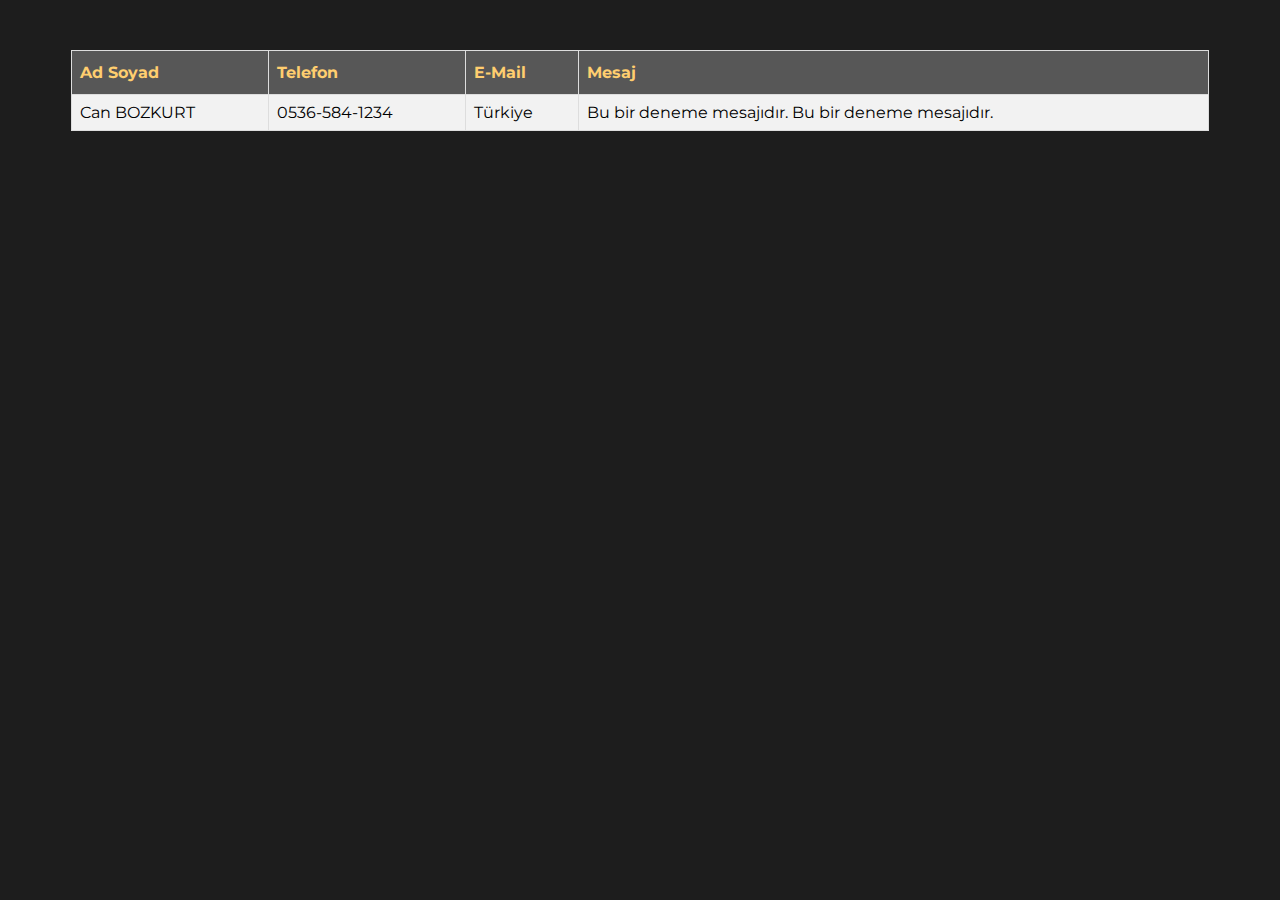
<file: panel.html>
<!DOCTYPE html>
<html lang="tr">
<head>
  <title>Panel</title>
    <meta charset="UTF-8">
    <link rel="stylesheet" href="CSS/panel.css">
    <link href="https://fonts.googleapis.com/css2?family=Montserrat&display=swap" rel="stylesheet">
</head>
<body>

    <center>
    <table id="customers">
    <tr>
        <th>Ad Soyad</th>
        <th>Telefon</th>
        <th>E-Mail</th>
        <th>Mesaj</th>
    </tr>
    <tr>
        <td>Can BOZKURT</td>
        <td>0536-584-1234</td>
        <td>Türkiye</td>
        <td>Bu bir deneme mesajıdır. Bu bir deneme mesajıdır. </td>
    </tr>
    
    </table>
    </center>

</body>
</html>
</file>
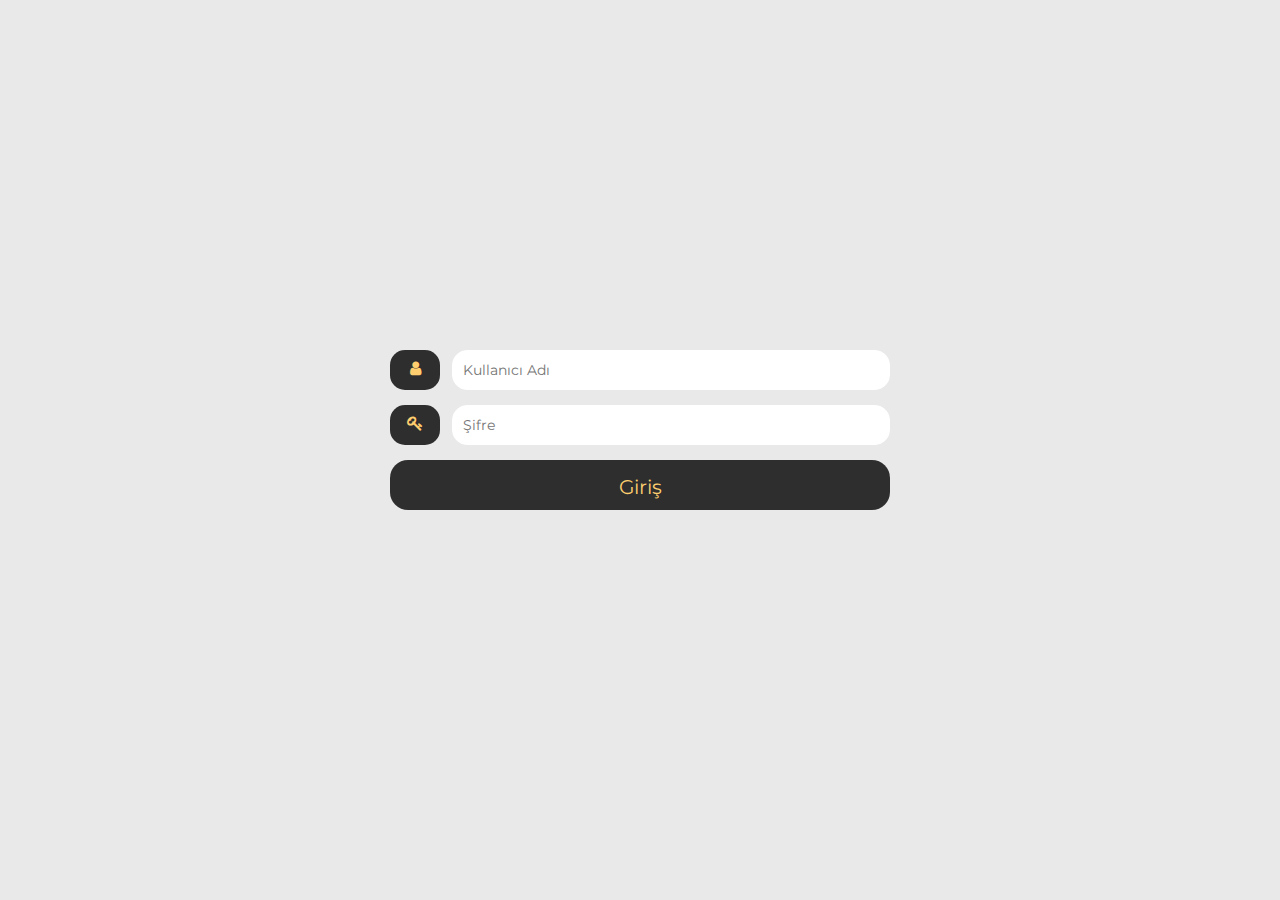
<file: panelgiris.html>
<!DOCTYPE html>
<html lang="tr">
<head>
    <meta charset="UTF-8">
    <title>Panel Girş</title>
    <link rel="stylesheet" href="CSS/panelgiris.css">
    <link rel="stylesheet" href="https://cdnjs.cloudflare.com/ajax/libs/font-awesome/4.7.0/css/font-awesome.min.css">
    <link href="https://fonts.googleapis.com/css2?family=Montserrat&display=swap" rel="stylesheet">
</head>
<body>
    <div class="yerlestirme">
      <form action="panelgiris.html" method="POST" style="max-width:500px;margin:auto">
        <div class="input-container">
          <i class="fa fa-user icon"></i>
          <input class="input-field" type="text" placeholder="Kullanıcı Adı" name="usrnm">
        </div>

        
        <div class="input-container">
          <i class="fa fa-key icon"></i>
          <input class="input-field" type="password" placeholder="Şifre" name="psw">
        </div>
      
        <button type="submit" class="btn">Giriş</button>
      </form>
    </div> 
</body>
</html>
</file>
<file: CSS/panel.css>
*{
    box-sizing: border-box;
    font-family: 'Montserrat', sans-serif;
}

body{
    background-color: #1D1D1D;
    background-image: url(https://i.hizliresim.com/yje2ti4.png);
}

#customers{
    font-family: Arial, Helvetica, sans-serif;
    border-collapse: collapse;
    width: 90%;
    margin-top: 50px;
}
  
#customers td, #customers th {
    border: 1px solid #ddd;
    padding: 8px;
}
  
#customers tr:nth-child(even){
    background-color: #f2f2f2;
}
  
#customers tr{
    background-color: #ddd;
}
  
#customers th {
    padding-top: 12px;
    padding-bottom: 12px;
    text-align: left;
    background-color: #575757;
    color: #FFCE6F;
}
</file>
<file: CSS/panelgiris.css>
*{
    box-sizing: border-box;
    padding: 0;
    margin: 0;
    font-family: 'Montserrat', sans-serif;
}

body{
    background-color: #e9e9e9;
}

.input-container {
    display: -ms-flexbox; /* IE10 */
    display: flex;
    width: 100%;
    margin-bottom: 15px;
}
  
 .icon {
    padding: 10px;
    background-color: #2e2e2e;
    color: #FFCE6F;
    min-width: 50px;
    text-align: center;
    border-radius: 15px;
    margin-right: 12px;
}
  
.input-field {
    width: 100%;
    padding: 10px;
    outline: none;
    border-radius: 15px;
    border: solid 1px #FFF;
    transition: 0.2s;
    font-size: 14px;
}

.input-field:hover{
    transform: scale(1.03);
}
  
.input-field:focus {
    border: 3px solid #FFCE6F;
}
  
  /* Set a style for the submit button */
.btn {
    background-color: #2e2e2e;
    color: #FFCE6F;
    padding: 15px 20px;
    border: none;
    cursor: pointer;
    width: 100%;
    height: 50px;
    border-radius: 18px;
    font-size: 20px;
    transition: 0.2s;
}
  
.btn:hover {
    transform: scale(0.95);
}

.yerlestirme{
    position: relative;
    top: 350px;
}
</file>
